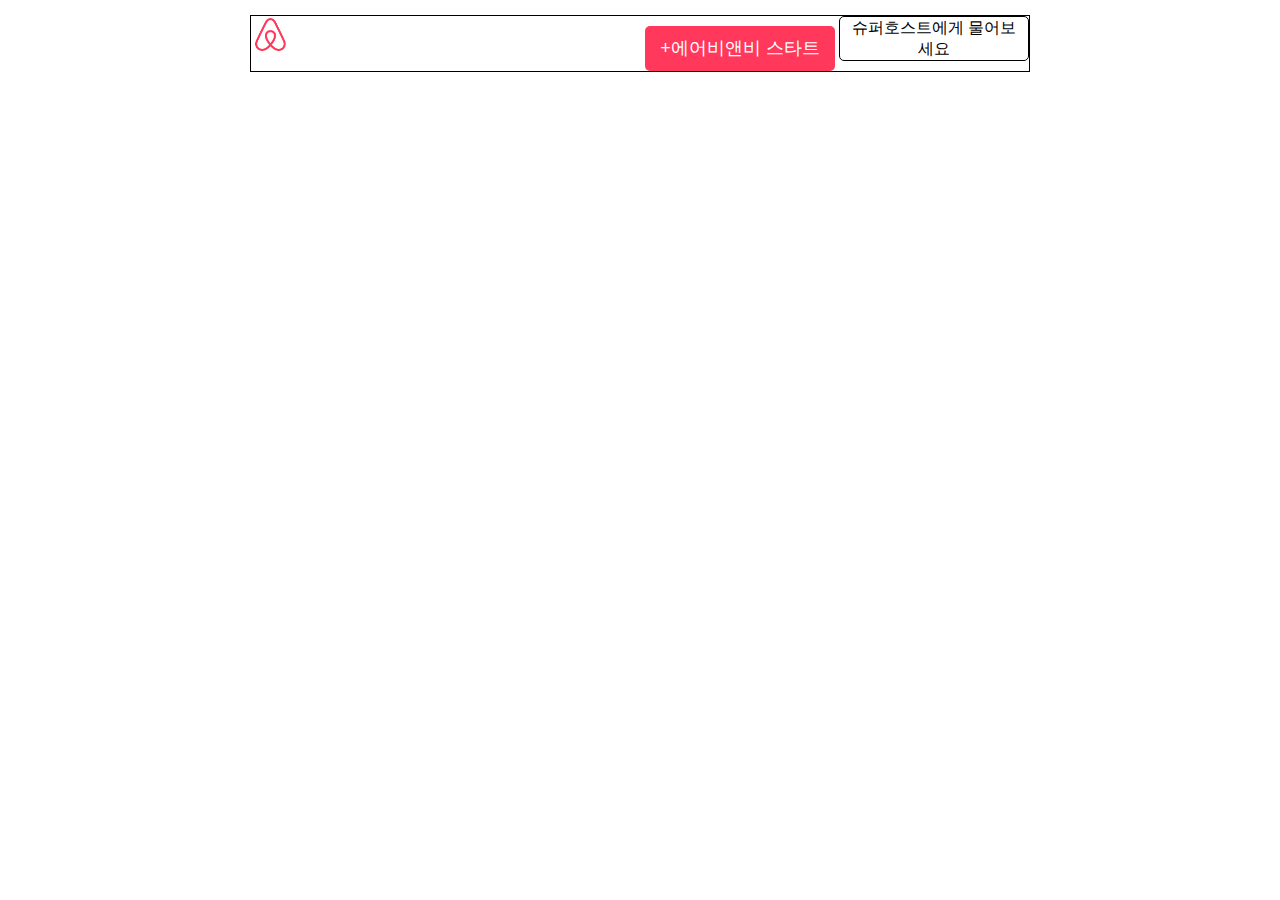
<file: host.html>
<!DOCTYPE html>
<html lang="ko">
<head>
    <meta charset="UTF-8">
    <title>CloneAirbnb HostPage</title>
    <link rel="stylesheet" href="hoststyle.css">
    <script src="script.js"></script>
</head>
<body>
    <header>
        <div class="container">
            <div class="hdleft">
                <img src="Img/logo.png" alt="logo">
            </div>
            <div class="hdright">
                <button class="startbtn">+에어비앤비 스타트</button>
                <button class="askbtn">슈퍼호스트에게 물어보세요</button>
                
            </div>
        </div>
    </header>
</body>
</html>
</file>
<file: hoststyle.css>
body{
    margin: 15px 250px 30px 250px;
}
.container{
    display: flex;
    justify-content: space-between;
    border: 1px solid black;
    background-color: white;
}
.container img{
    width: 37px;
    height: 37px;
}
.startbtn{
    border-radius: 5px;
    border-style: none;
    background-color: #FF385C;
    color: white;
    font-size: 18px;
    width: 190px;
    height: 45px;
}
.askbtn{
    border-radius: 5px;
    border : 1px solid black;
    background-color: white;
    font-size: 16px;
    width: 190px;
    height: 45px;
}
</file>
